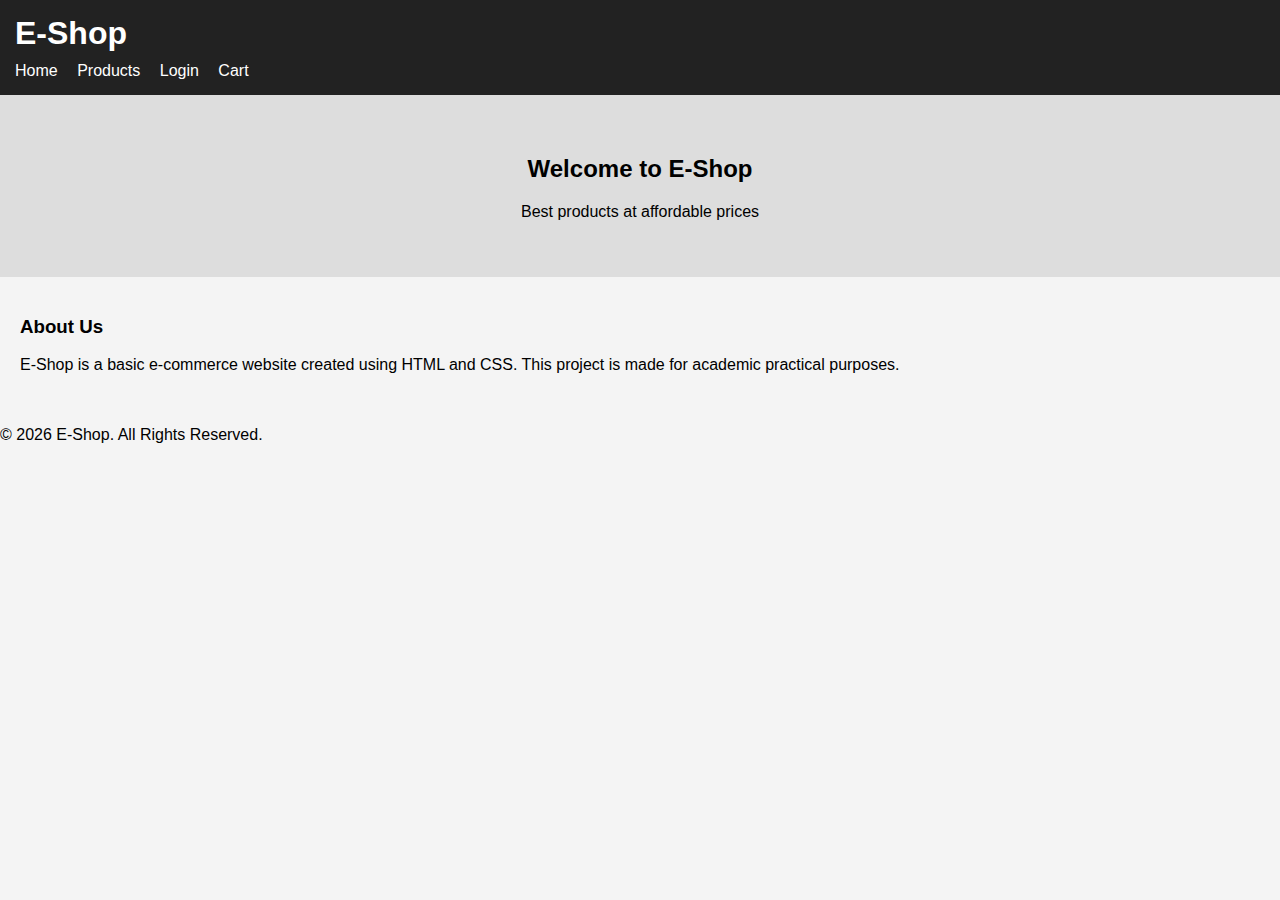
<file: index.html>
<!DOCTYPE html>
<html lang="en">
<head>
    <meta charset="UTF-8">
    <title>E-Shop | Home</title>
    <link rel="stylesheet" href="style.css">
</head>
<body>

    <!-- Header -->
    <header>
        <h1>E-Shop</h1>
        <nav>
            <a href="index.html">Home</a>
            <a href="products.html">Products</a>
            <a href="login.html">Login</a>
            <a href="cart.html">Cart</a>
        </nav>
    </header>

    <!-- Banner Section -->
    <section class="banner">
        <h2>Welcome to E-Shop</h2>
        <p>Best products at affordable prices</p>
    </section>

    <!-- About Section -->
    <section class="about">
        <h3>About Us</h3>
        <p>
            E-Shop is a basic e-commerce website created using HTML and CSS.
            This project is made for academic practical purposes.
        </p>
    </section>

    <!-- Footer -->
    <footer>
        <p>© 2026 E-Shop. All Rights Reserved.</p>
    </footer>

</body>
</html>
</file>
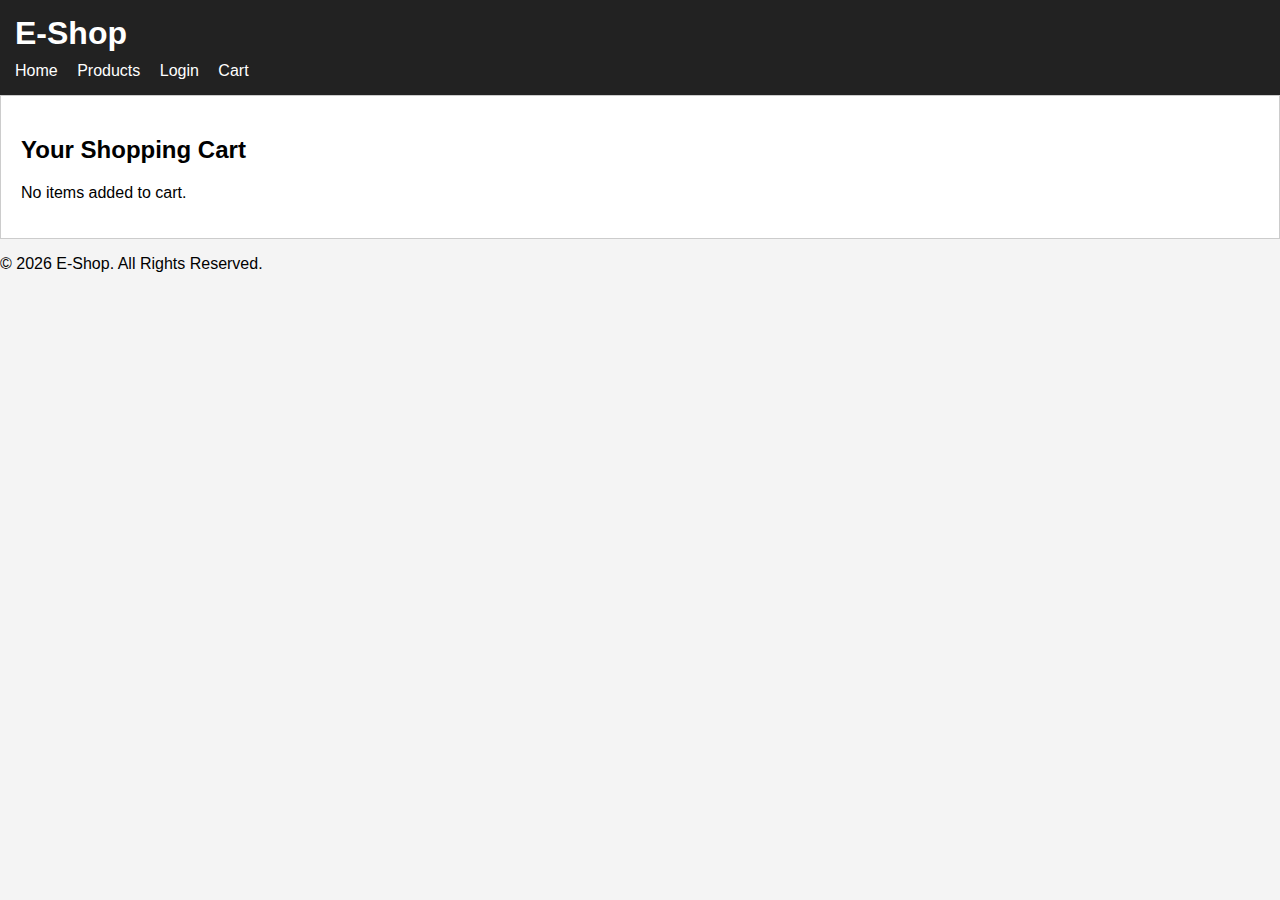
<file: cart.html>
<!DOCTYPE html>
<html lang="en">
<head>
    <meta charset="UTF-8">
    <title>E-Shop | Cart</title>
    <link rel="stylesheet" href="style.css">
</head>
<body>

    <!-- Header -->
    <header>
        <h1>E-Shop</h1>
        <nav>
            <a href="index.html">Home</a>
            <a href="products.html">Products</a>
            <a href="login.html">Login</a>
            <a href="cart.html">Cart</a>
        </nav>
    </header>

    <!-- Cart Section -->
    <section class="cart-section">
        <h2>Your Shopping Cart</h2>
        <p>No items added to cart.</p>
    </section>

    <!-- Footer -->
    <footer>
        <p>© 2026 E-Shop. All Rights Reserved.</p>
    </footer>

</body>
</html>
</file>
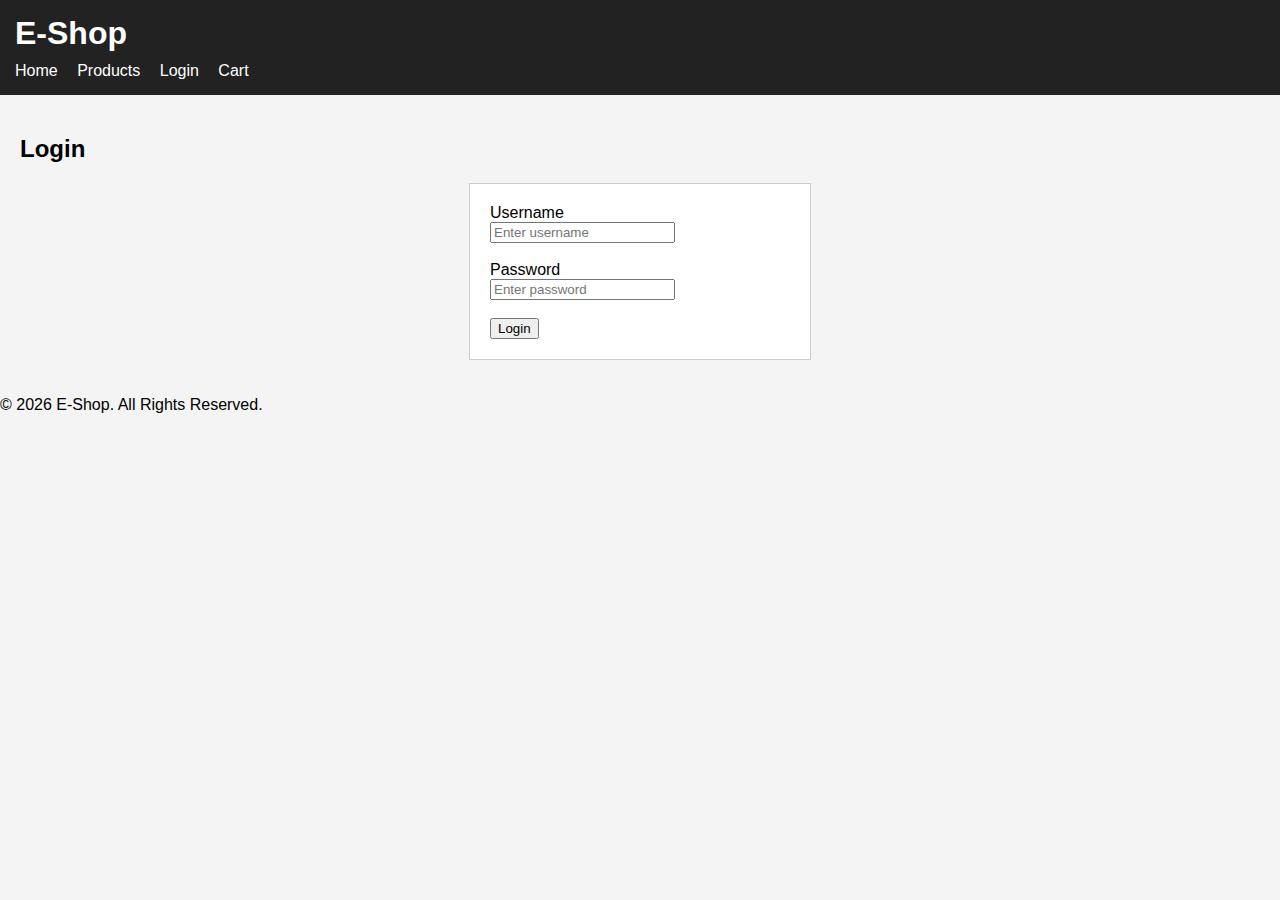
<file: login.html>
<!DOCTYPE html>
<html lang="en">
<head>
    <meta charset="UTF-8">
    <title>E-Shop | Login</title>
    <link rel="stylesheet" href="style.css">
</head>
<body>

    <!-- Header -->
    <header>
        <h1>E-Shop</h1>
        <nav>
            <a href="index.html">Home</a>
            <a href="products.html">Products</a>
            <a href="login.html">Login</a>
            <a href="cart.html">Cart</a>
        </nav>
    </header>

    <!-- Login Form -->
    <section class="login-section">
        <h2>Login</h2>

        <form class="login-form">
            <label>Username</label><br>
            <input type="text" placeholder="Enter username" required><br><br>

            <label>Password</label><br>
            <input type="password" placeholder="Enter password" required><br><br>

            <button type="submit">Login</button>
        </form>
    </section>

    <!-- Footer -->
    <footer>
        <p>© 2026 E-Shop. All Rights Reserved.</p>
    </footer>

</body>
</html>
</file>
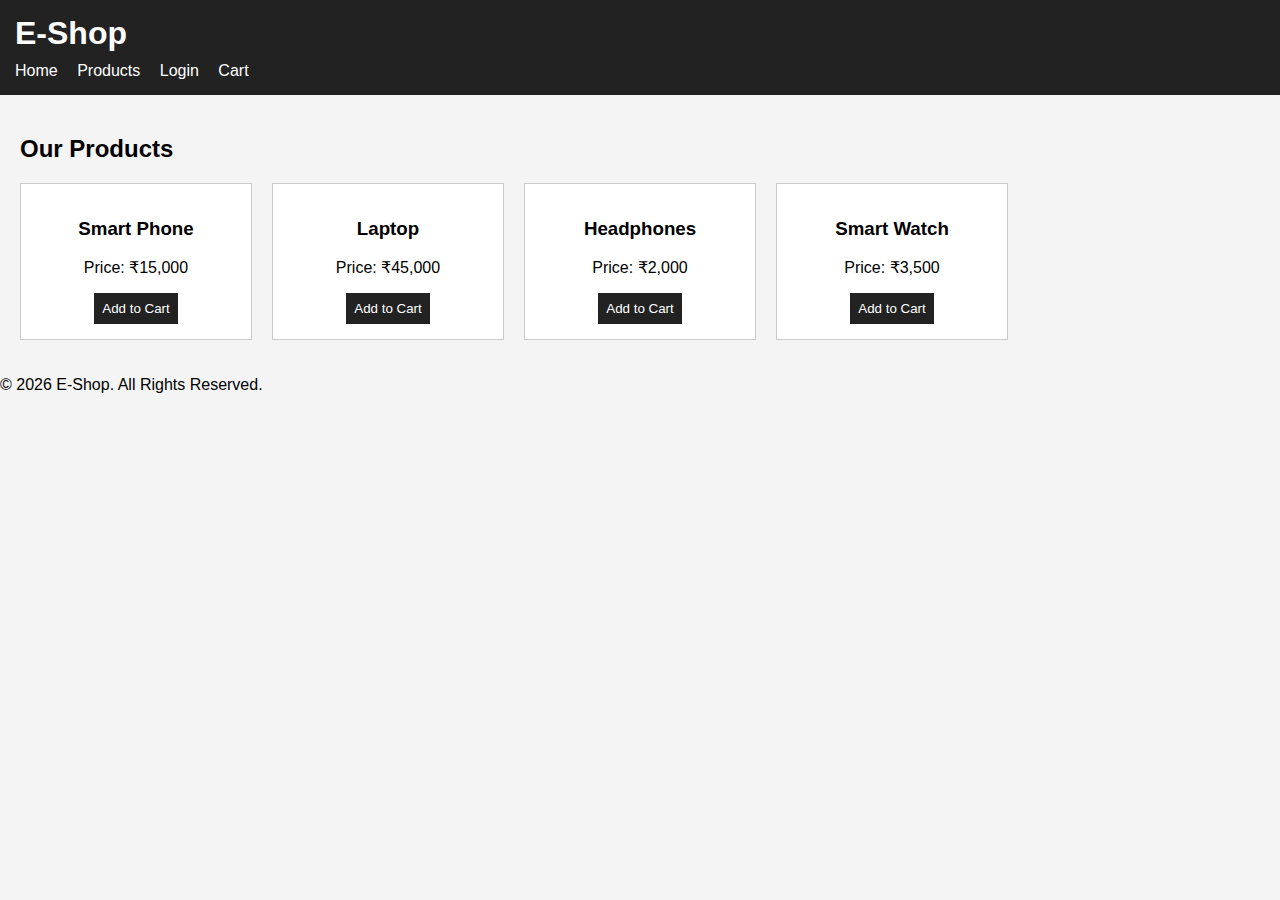
<file: product.html>
<!DOCTYPE html>
<html lang="en">
<head>
    <meta charset="UTF-8">
    <title>E-Shop | Products</title>
    <link rel="stylesheet" href="style.css">
</head>
<body>

    <!-- Header -->
    <header>
        <h1>E-Shop</h1>
        <nav>
            <a href="index.html">Home</a>
            <a href="products.html">Products</a>
            <a href="login.html">Login</a>
            <a href="cart.html">Cart</a>
        </nav>
    </header>

    <!-- Products Section -->
    <section class="products">
        <h2>Our Products</h2>

        <div class="product-list">

            <div class="product-card">
                <h3>Smart Phone</h3>
                <p>Price: ₹15,000</p>
                <button>Add to Cart</button>
            </div>

            <div class="product-card">
                <h3>Laptop</h3>
                <p>Price: ₹45,000</p>
                <button>Add to Cart</button>
            </div>

            <div class="product-card">
                <h3>Headphones</h3>
                <p>Price: ₹2,000</p>
                <button>Add to Cart</button>
            </div>

            <div class="product-card">
                <h3>Smart Watch</h3>
                <p>Price: ₹3,500</p>
                <button>Add to Cart</button>
            </div>

        </div>
    </section>

    <!-- Footer -->
    <footer>
        <p>© 2026 E-Shop. All Rights Reserved.</p>
    </footer>

</body>
</html>
</file>
<file: style.css>
body {
    font-family: Arial, sans-serif;
    margin: 0;
    padding: 0;
    background-color: #f4f4f4;
}

/* Header */
header {
    background-color: #222;
    color: #fff;
    padding: 15px;
}

header h1 {
    margin: 0;
}

nav {
    margin-top: 10px;
}

nav a {
    color: #fff;
    margin-right: 15px;
    text-decoration: none;
}

/* Sections */
section {
    padding: 20px;
}

/* Banner */
.banner {
    background-color: #ddd;
    text-align: center;
    padding: 40px;
}

/* Products */
.product-list {
    display: flex;
    gap: 20px;
    flex-wrap: wrap;
}

.product-card {
    background: #fff;
    border: 1px solid #ccc;
    padding: 15px;
    width: 200px;
    text-align: center;
}

.product-card button {
    background-color: #222;
    color: #fff;
    border: none;
    padding: 8px;
    cursor: pointer;
}

/* Login */
.login-form {
    background: #fff;
    padding: 20px;
    max-width: 300px;
    margin: auto;
    border: 1px solid #ccc;
}

/* Cart */
.cart-section {
    background: #fff;
    padding: 20px;
    border: 1px solid #ccc;
}
</file>
